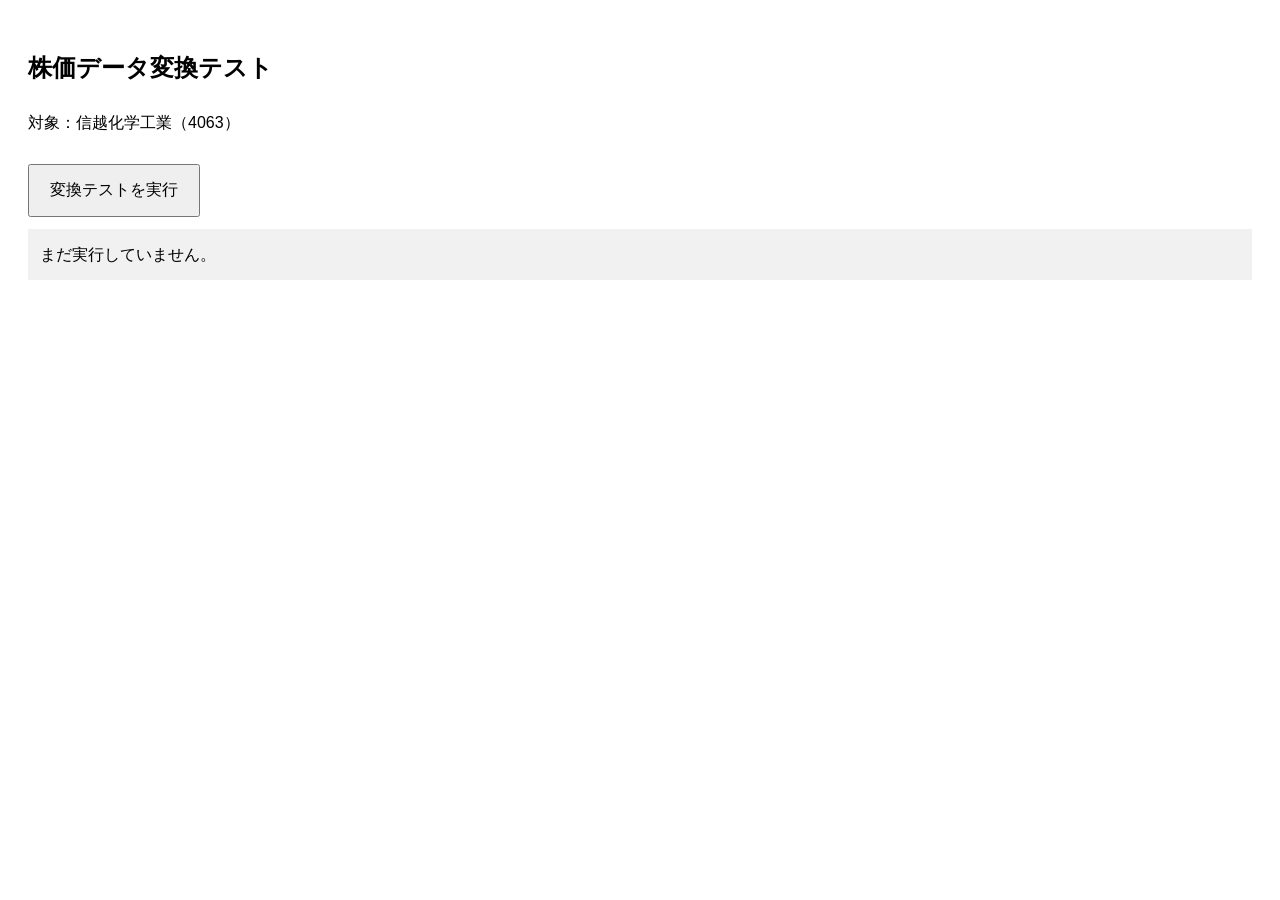
<file: stock-data-normalizer-test.html>
<!doctype html>
<html lang="ja">
<head>
  <meta charset="UTF-8">
  <meta name="viewport" content="width=device-width, initial-scale=1.0">
  <title>株価データ変換テスト</title>
  <style>
    body {
      font-family: sans-serif;
      padding: 20px;
      line-height: 1.7;
    }
    button {
      padding: 14px 20px;
      font-size: 16px;
      margin: 12px 0;
    }
    #result {
      white-space: pre-wrap;
      overflow-wrap: anywhere;
      background: #f1f1f1;
      padding: 12px;
    }
  </style>
</head>
<body>
  <h2>株価データ変換テスト</h2>
  <p>対象：信越化学工業（4063）</p>

  <button id="test-button">変換テストを実行</button>
  <div id="result">まだ実行していません。</div>

  <script src="stock-data-normalizer.js"></script>

  <script>
    const result = document.getElementById("result");
    const button = document.getElementById("test-button");

    button.addEventListener("click", () => {
      const messages = [];
      let successCount = 0;
      let failureCount = 0;

      function test(name, callback) {
        try {
          callback();
          messages.push("【成功】" + name);
          successCount++;
        } catch (error) {
          messages.push("【失敗】" + name + "\n" + error.message);
          failureCount++;
        }
      }

      try {
        if (!window.StockDataNormalizer) {
          throw new Error(
            "StockDataNormalizer が見つかりません。"
          );
        }

        const normalizer = window.StockDataNormalizer;

        const validRecord = {
          company_id: 1,
          target_date: "2026-10-30",
          open_price: 6500,
          high_price: 6600,
          low_price: 6450,
          close_price: 6550,
          volume: 1000000,
          source: "test_provider",
          fetched_at: "2026-10-31T13:00:00Z"
        };

        test("正常な株価データを変換できる", () => {
          const converted =
            normalizer.normalizePriceRecord(validRecord);

          if (converted.company_id !== 1) {
            throw new Error("company_id が一致しません。");
          }

          if (converted.close_price !== 6550) {
            throw new Error("close_price が一致しません。");
          }

          if (converted.source !== "test_provider") {
            throw new Error("source が一致しません。");
          }

          if (!converted.fetched_at) {
            throw new Error("fetched_at がありません。");
          }
        });

        test("不正な日付を拒否できる", () => {
          const record = {
            ...validRecord,
            target_date: "2026-02-30"
          };

          let rejected = false;

          try {
            normalizer.normalizePriceRecord(record);
          } catch (error) {
            rejected = true;
          }

          if (!rejected) {
            throw new Error("不正な日付が拒否されませんでした。");
          }
        });

        test("高値と安値の逆転を拒否できる", () => {
          const record = {
            ...validRecord,
            high_price: 6400,
            low_price: 6500
          };

          let rejected = false;

          try {
            normalizer.normalizePriceRecord(record);
          } catch (error) {
            rejected = true;
          }

          if (!rejected) {
            throw new Error("価格の逆転が拒否されませんでした。");
          }
        });

        test("複数データの重複を拒否できる", () => {
          const records = [
            validRecord,
            { ...validRecord }
          ];

          let rejected = false;

          try {
            normalizer.normalizePriceRecords(records);
          } catch (error) {
            rejected = true;
          }

          if (!rejected) {
            throw new Error("重複データが拒否されませんでした。");
          }
        });

        test("複数の異なる日付をまとめて変換できる", () => {
          const records = [
            validRecord,
            {
              ...validRecord,
              target_date: "2026-10-29"
            }
          ];

          const converted =
            normalizer.normalizePriceRecords(records);

          if (converted.length !== 2) {
            throw new Error("変換件数が2件ではありません。");
          }
        });

      } catch (error) {
        messages.push("【準備エラー】\n" + error.message);
        failureCount++;
      }

      messages.push("");
      messages.push("テスト結果");
      messages.push("成功：" + successCount + "件");
      messages.push("失敗：" + failureCount + "件");

      result.textContent = messages.join("\n");
    });
  </script>
</body>
</html>
</file>
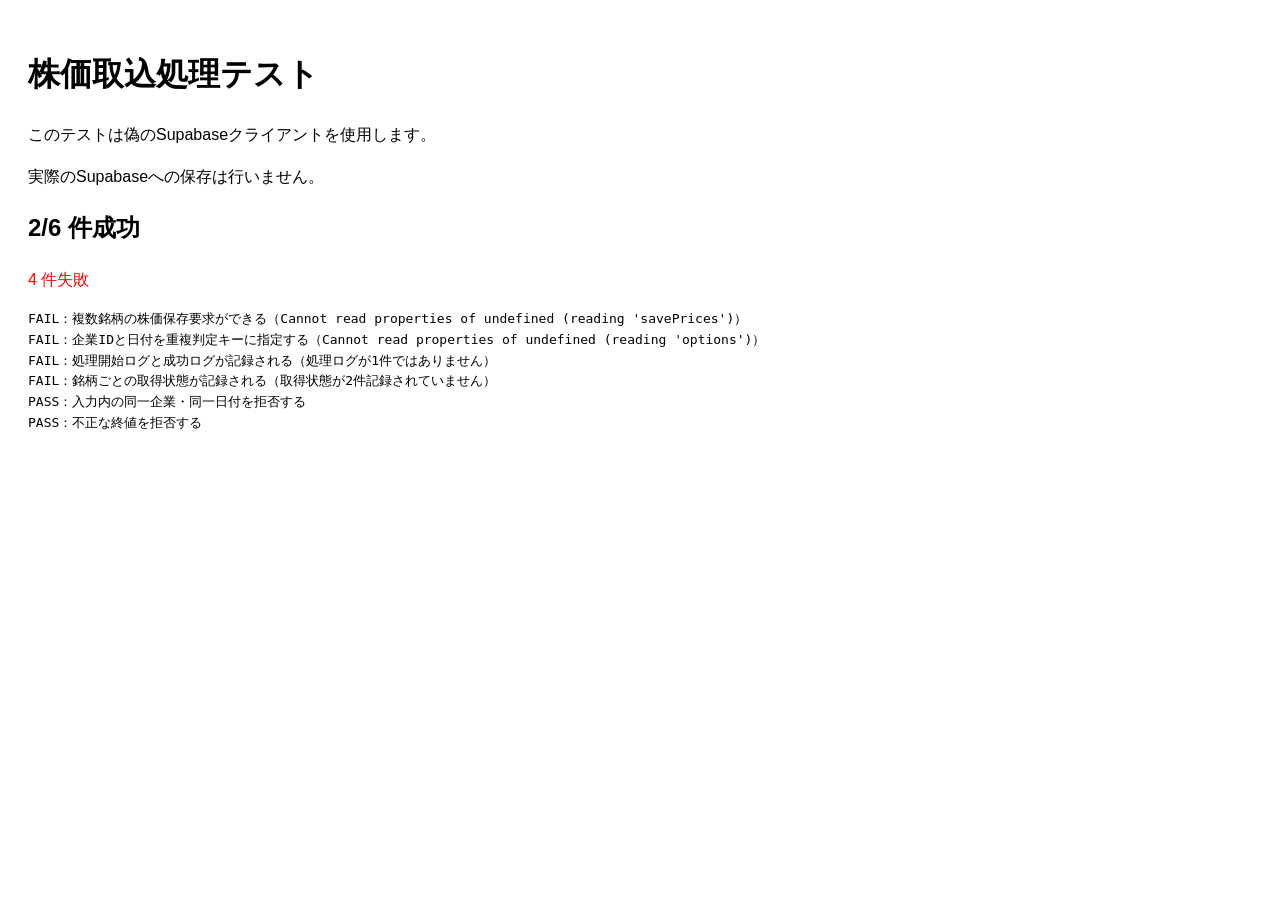
<file: stock-import-test.html>
<!doctype html>
<html lang="ja">
<head>
  <meta charset="UTF-8">
  <meta name="viewport" content="width=device-width, initial-scale=1">
  <title>株価取込処理テスト</title>
  <style>
    body {
      font-family: sans-serif;
      padding: 20px;
      line-height: 1.6;
      overflow-wrap: anywhere;
    }
    .pass { color: green; }
    .fail { color: red; }
    pre { white-space: pre-wrap; }
  </style>
</head>
<body>
  <h1>株価取込処理テスト</h1>
  <p>このテストは偽のSupabaseクライアントを使用します。</p>
  <p>実際のSupabaseへの保存は行いません。</p>
  <div id="results">テスト実行中...</div>

  <script src="stock-import.js"></script>
  <script>
    const results = [];

    function test(name, callback) {
      return Promise.resolve()
        .then(callback)
        .then(() => {
          results.push({ name, pass: true });
        })
        .catch(error => {
          results.push({
            name,
            pass: false,
            message: error.message
          });
        });
    }

    async function runTests() {
      const originalClient = window.supabaseClient;

      const calls = {
        prices: [],
        logs: [],
        statuses: []
      };

      let nextId = 1;

      function createFakeClient() {
        return {
          from(table) {
            if (
              ![
                "stock_prices",
                "collection_logs",
                "data_acquisition_statuses"
              ].includes(table)
            ) {
              throw new Error("想定外のテーブルです：" + table);
            }

            return {
              upsert(payload, options) {
                calls.prices.push({ payload, options });

                return Promise.resolve({
                  error: null,
                  count: payload.length
                });
              },

              insert(payload) {
                if (table === "collection_logs") {
                  const row = {
                    id: nextId++,
                    ...payload
                  };

                  calls.logs.push(row);

                  return {
                    select() {
                      return {
                        single: async () => ({
                          data: { id: row.id },
                          error: null
                        })
                      };
                    }
                  };
                }

                if (table === "data_acquisition_statuses") {
                  calls.statuses.push(payload);

                  return Promise.resolve({
                    error: null
                  });
                }

                throw new Error("想定外のinsertです");
              },

              select() {
                const filters = {};

                const query = {
                  eq(column, value) {
                    filters[column] = value;
                    return query;
                  },

                  maybeSingle: async () => {
                    const found = calls.statuses.find(row =>
                      row.data_kind === filters.data_kind &&
                      row.scope_type === filters.scope_type &&
                      row.scope_key === filters.scope_key &&
                      row.target_date === filters.target_date
                    );

                    return {
                      data: found ? { id: found.id } : null,
                      error: null
                    };
                  }
                };

                return query;
              },

              update(payload) {
                return {
                  eq: async (column, value) => {
                    if (table === "collection_logs") {
                      const row = calls.logs.find(
                        item => item[column] === value
                      );

                      if (row) {
                        Object.assign(row, payload);
                      }
                    }

                    if (table === "data_acquisition_statuses") {
                      const row = calls.statuses.find(
                        item => item[column] === value
                      );

                      if (row) {
                        Object.assign(row, payload);
                      }
                    }

                    return { error: null };
                  }
                };
              }
            };
          }
        };
      }

      const base = {
        target_date: "2026-10-26",
        close_price: 6550,
        source: "test"
      };

      try {
        window.supabaseClient = createFakeClient();

        await test(
          "複数銘柄の株価保存要求ができる",
          async () => {
            const result = await window.stockImporter.savePrices([
              { ...base, company_id: 1 },
              {
                ...base,
                company_id: 2,
                close_price: 3000
              }
            ]);

            if (calls.prices.length !== 1) {
              throw new Error("株価保存要求が1回ではありません");
            }

            if (calls.prices[0].payload.length !== 2) {
              throw new Error("2件のデータが送られていません");
            }

            if (result.submitted !== 2) {
              throw new Error("送信件数が一致しません");
            }
          }
        );

        await test(
          "企業IDと日付を重複判定キーに指定する",
          () => {
            const options = calls.prices[0].options;

            if (options.onConflict !== "company_id,target_date") {
              throw new Error("重複判定キーが不正です");
            }

            if (options.ignoreDuplicates !== true) {
              throw new Error("重複スキップ設定がありません");
            }
          }
        );

        await test(
          "処理開始ログと成功ログが記録される",
          () => {
            if (calls.logs.length !== 1) {
              throw new Error("処理ログが1件ではありません");
            }

            if (calls.logs[0].status !== "success") {
              throw new Error("終了状態がsuccessではありません");
            }

            if (!calls.logs[0].finished_at) {
              throw new Error("終了時刻が記録されていません");
            }
          }
        );

        await test(
          "銘柄ごとの取得状態が記録される",
          () => {
            if (calls.statuses.length !== 2) {
              throw new Error("取得状態が2件記録されていません");
            }

            const row = calls.statuses[0];

            if (row.data_kind !== "stock_price") {
              throw new Error("データ種別が不正です");
            }

            if (row.processing_status !== "success") {
              throw new Error("取得状態がsuccessではありません");
            }

            if (row.data_presence !== "present") {
              throw new Error("データ有無がpresentではありません");
            }

            if (row.freshness !== "unknown") {
              throw new Error("鮮度がunknownではありません");
            }
          }
        );

        await test(
          "入力内の同一企業・同一日付を拒否する",
          async () => {
            const before = calls.prices.length;
            let rejected = false;

            try {
              await window.stockImporter.savePrices([
                { ...base, company_id: 1 },
                { ...base, company_id: 1 }
              ]);
            } catch (error) {
              rejected = true;
            }

            if (!rejected) {
              throw new Error("重複入力が拒否されませんでした");
            }

            if (calls.prices.length !== before) {
              throw new Error("重複データが保存要求されました");
            }
          }
        );

        await test(
          "不正な終値を拒否する",
          () => {
            let rejected = false;

            try {
              window.stockImporter.validatePrice({
                ...base,
                company_id: 1,
                close_price: 0
              });
            } catch (error) {
              rejected = true;
            }

            if (!rejected) {
              throw new Error("終値0が拒否されませんでした");
            }
          }
        );

      } catch (error) {
        results.push({
          name: "テスト実行",
          pass: false,
          message: error.message
        });
      } finally {
        window.supabaseClient = originalClient;
      }

      const passed = results.filter(item => item.pass).length;
      const failed = results.length - passed;

      document.getElementById("results").innerHTML =
        `<h2>${passed}/${results.length} 件成功</h2>` +
        `<p class="${failed ? "fail" : "pass"}">` +
        (
          failed
            ? `${failed} 件失敗`
            : "すべてのテストに成功"
        ) +
        `</p><pre>` +
        results.map(item =>
          `${item.pass ? "PASS" : "FAIL"}：${item.name}` +
          (item.message ? `（${item.message}）` : "")
        ).join("\n") +
        `</pre>`;
    }

    runTests();
  </script>
</body>
</html>
</file>
